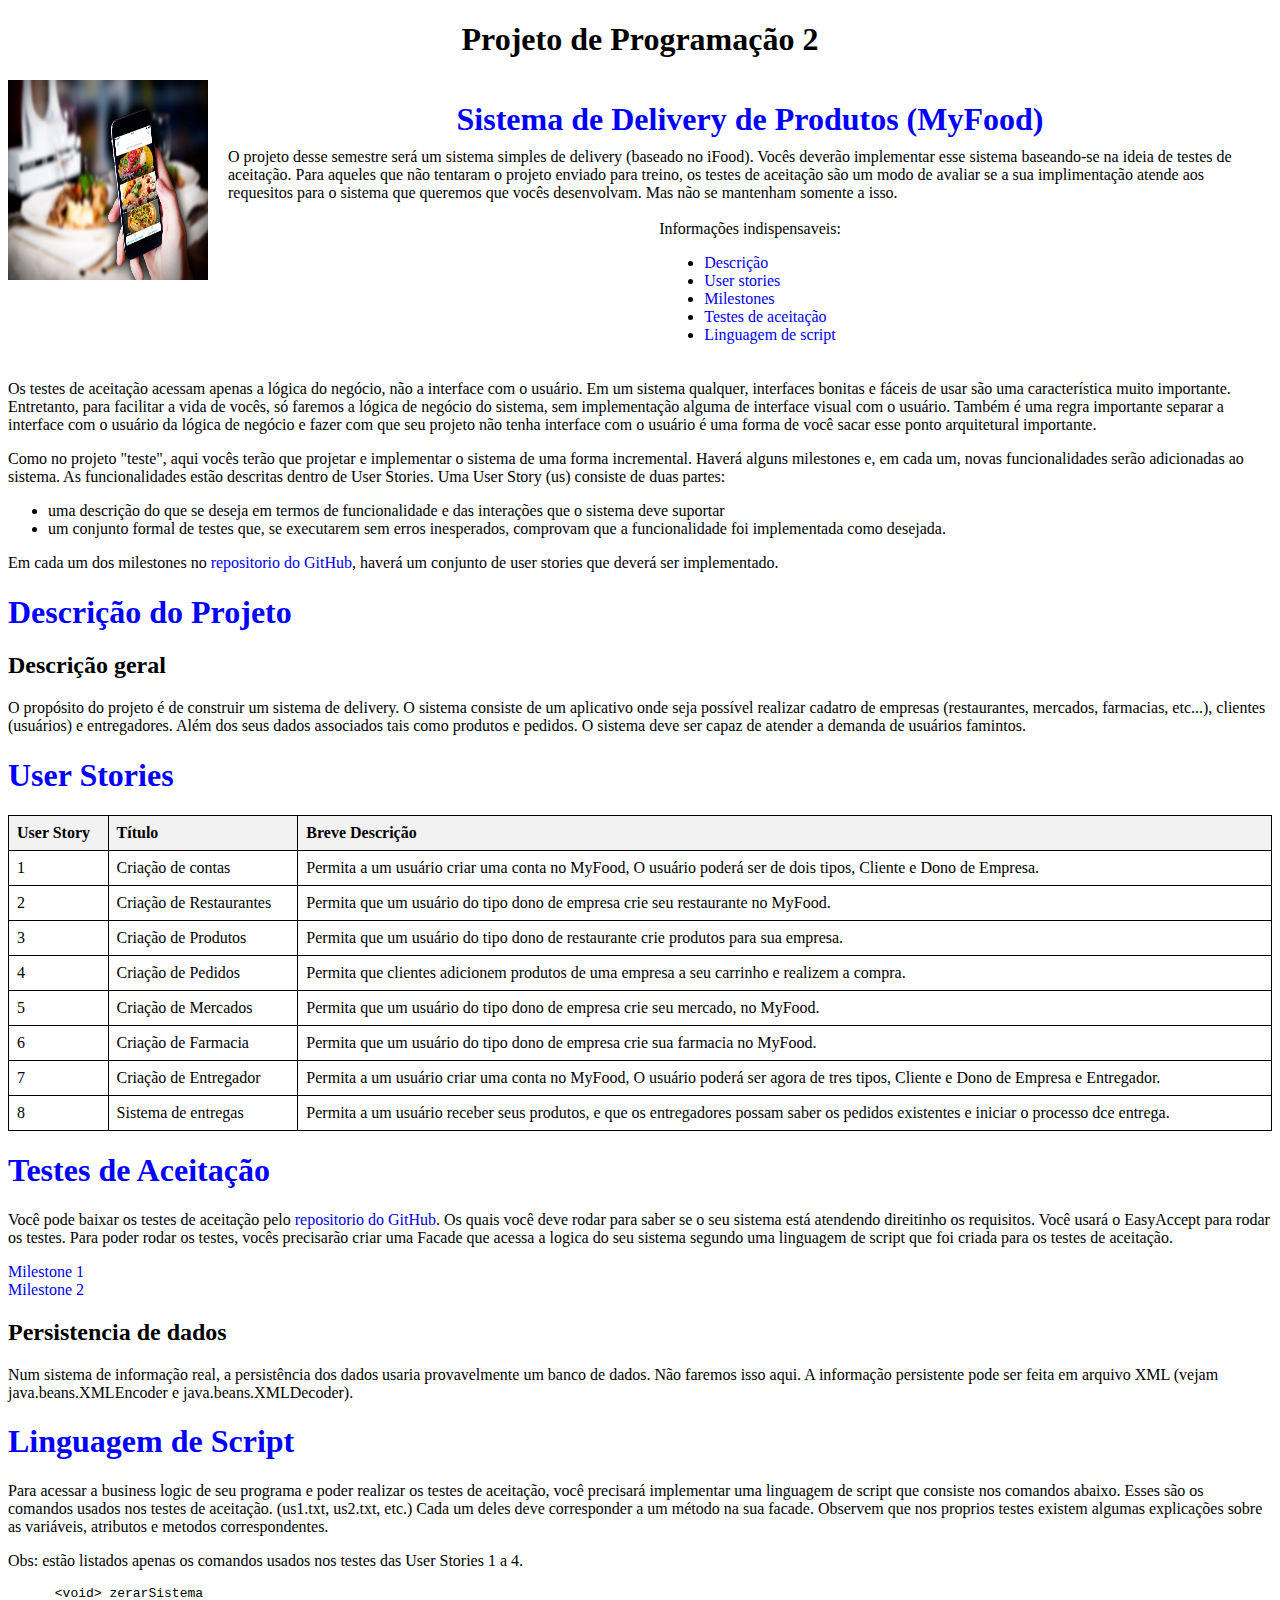
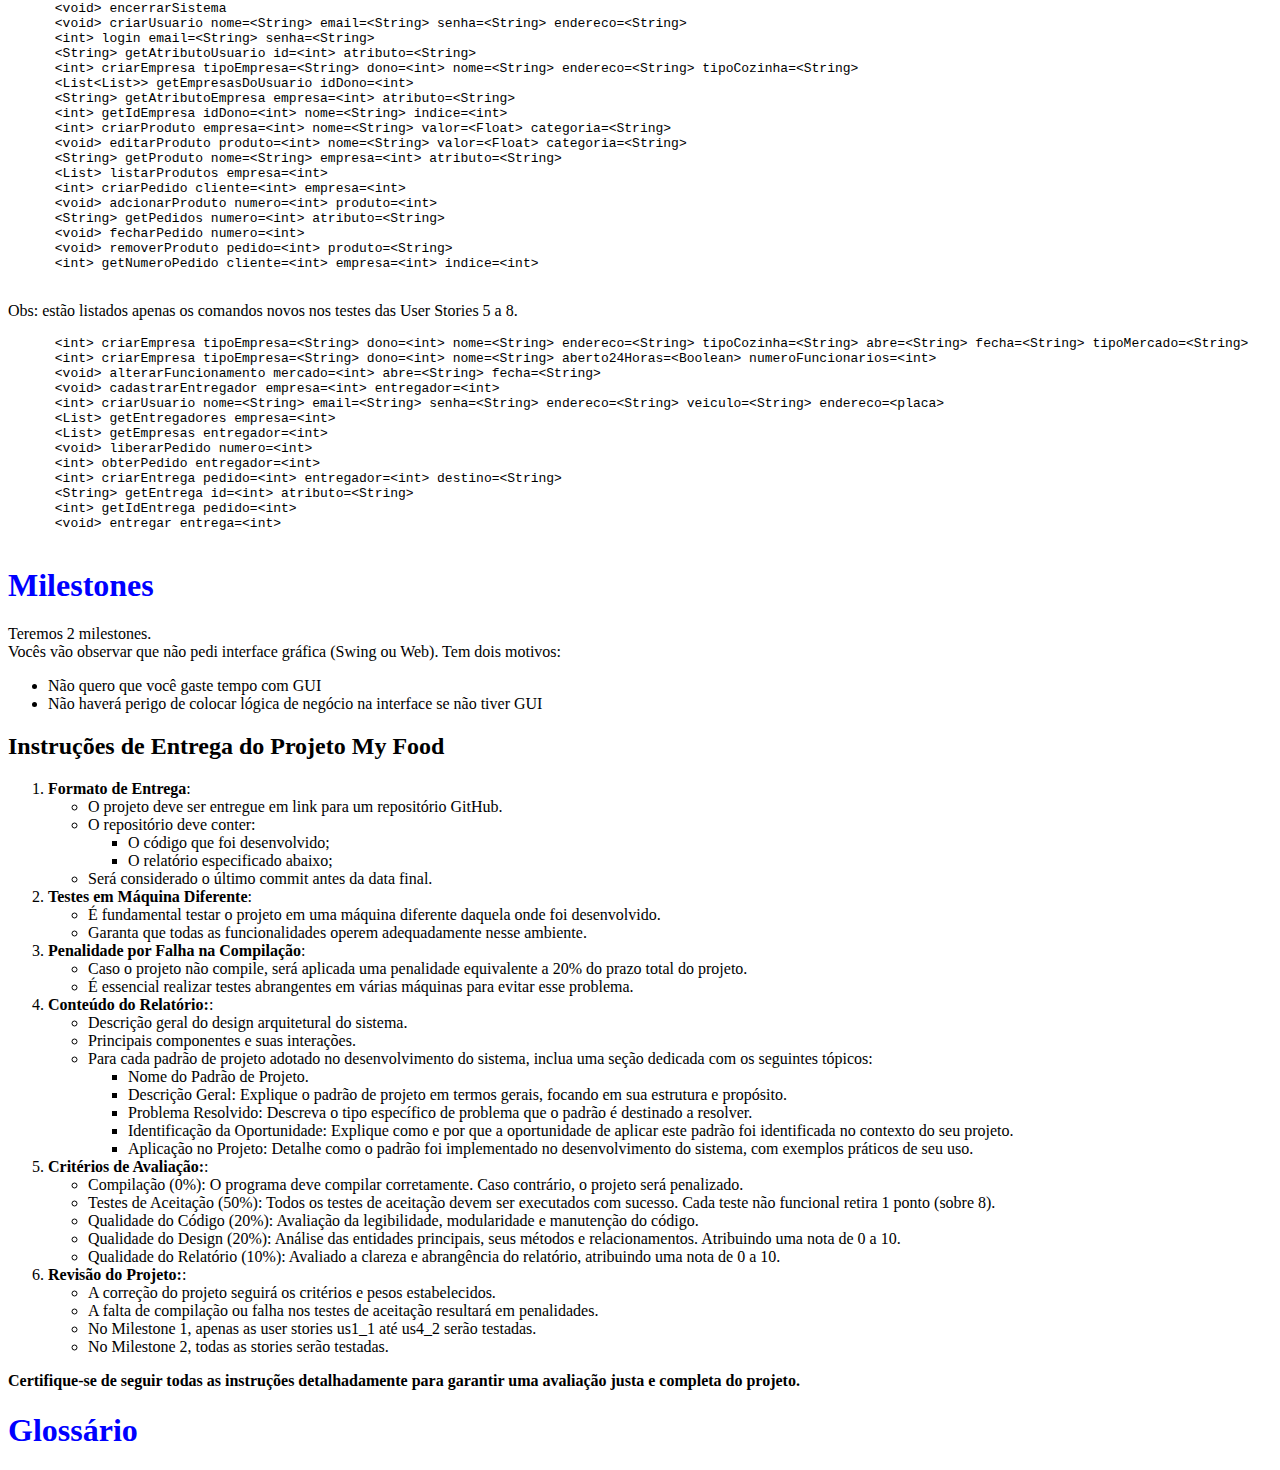
<file: index.html>
<!DOCTYPE html>
<html lang="pt-BR">
<head>
    <meta charset="UTF-8">
    <meta name="viewport" content="width=device-width, initial-scale=1.0">
    <title>MyFood</title>
    <link rel="stylesheet" href="index.css">
</head>
<body>
    <h1 class="center">Projeto de Programação 2</h1>

    <div class="container-imagem-texto">
        <img src="img/logo.jpg" alt="Imagem do Produto" width="200" height="200" class="imagem-lado-texto">
        <div class="texto-container">
            <h1 class="blue">Sistema de Delivery de Produtos (MyFood)</h1>
            <div>
                O projeto desse semestre será um sistema simples de delivery (baseado no iFood).
                Vocês deverão implementar esse sistema baseando-se na ideia de testes de aceitação. 
                Para aqueles que não tentaram o projeto enviado para treino, os testes de aceitação
                são um modo de avaliar se a sua implimentação atende aos requesitos para o sistema que 
                queremos que vocês desenvolvam. Mas não se mantenham somente a isso.
            </div>
            <br>
            Informações indispensaveis:
            <ul>
              <li><a href="#descricao">Descrição</a></li>
              <li><a href="#userstories">User stories</a></li>
              <li><a href="#milestones">Milestones</a></li>
              <li><a href="#testes">Testes de aceitação</a></li>
              <li><a href="#script">Linguagem de script</a></li>
            </ul>
        </div>
    </div>

    <p>
      Os testes de aceitação acessam apenas a lógica do negócio, não a interface com o usuário.
      Em um sistema qualquer, interfaces bonitas e fáceis de usar são uma característica muito importante.
      Entretanto, para facilitar a vida de vocês, só faremos a lógica de negócio do sistema, sem implementação 
      alguma de interface visual com o usuário. Também é uma regra importante separar a interface com o usuário da 
      lógica de negócio e fazer com que seu projeto não tenha interface com o usuário é uma forma de você 
      sacar esse ponto arquitetural importante.
    </p>

    <p>
      Como no projeto "teste", aqui vocês terão que projetar e implementar o sistema de uma forma incremental. 
      Haverá alguns milestones e, em cada um, novas funcionalidades serão adicionadas ao sistema. As funcionalidades 
      estão descritas dentro de User Stories. Uma User Story (us) consiste de duas partes: 

      <ul>
        <li>uma descrição do que se deseja em termos de funcionalidade e das interações que o sistema deve suportar</li>
        <li>um conjunto formal de testes que, se executarem sem erros inesperados, comprovam que a funcionalidade foi implementada 
          como desejada.</li>
      </ul>
      
      <p>
        Em cada um dos milestones no <a href="https://github.com/arturfarias/MyFood">repositorio do GitHub</a>, haverá um conjunto de user stories que deverá ser implementado.
      </p>
    </p>
    
    <a name="descricao"><h1 class="blue">Descrição do Projeto</h1></a>
    <h2>Descrição geral</h2>
    <p>
      O propósito do projeto é de construir um sistema de delivery. O sistema consiste de um aplicativo onde seja possível realizar 
      cadatro de empresas (restaurantes, mercados, farmacias, etc...), clientes (usuários) e entregadores. Além dos seus 
      dados associados tais como produtos e pedidos. O sistema deve ser capaz de atender a demanda de usuários famintos.
    </p>
    
    <a name="userstories">
      <h1 class="blue">User Stories</h1>
    </a>
    <table>
        <thead>
          <tr>
            <th>User Story</th>
            <th>Título</th>
            <th>Breve Descrição</th>
          </tr>
        </thead>
        <tbody>
          <tr>
            <td>1</td>
            <td>Criação de contas</td>
            <td>Permita a um usuário criar uma conta no MyFood, O usuário poderá ser de dois tipos, Cliente e Dono de Empresa.</td>
          </tr>
          <tr>
            <td>2</td>
            <td>Criação de Restaurantes</td>
            <td>Permita que um usuário do tipo dono de empresa crie seu restaurante no MyFood.</td>
          </tr>
          <tr>
            <td>3</td>
            <td>Criação de Produtos</td>
            <td>Permita que um usuário do tipo dono de restaurante crie produtos para sua empresa. </td>
          </tr>
          <tr>
            <td>4</td>
            <td>Criação de Pedidos</td>
            <td>Permita que clientes adicionem produtos de uma empresa a seu carrinho e realizem a compra.</td>
          </tr>
          <tr></tr>
            <td>5</td>
            <td>Criação de Mercados</td>
            <td>Permita que um usuário do tipo dono de empresa crie seu mercado, no MyFood.</td>
          </tr>
          <tr>
            <td>6</td>
            <td>Criação de Farmacia</td>
            <td>Permita que um usuário do tipo dono de empresa crie sua farmacia no MyFood.</td>
          </tr>
          <tr>
            <td>7</td>
            <td>Criação de Entregador</td>
            <td>Permita a um usuário criar uma conta no MyFood, O usuário poderá ser agora de tres tipos, Cliente e Dono de Empresa e Entregador. </td>
          </tr>
          <tr>
            <td>8</td>
            <td>Sistema de entregas</td>
            <td> Permita a um usuário receber seus produtos, e que os entregadores possam saber os pedidos existentes e iniciar o processo dce entrega.</td>
          </tr>
        </tbody>
      </table>

    <a name="testes">
      <h1 class="blue">Testes de Aceitação</h1>
    </a>
    <p> 
      Você pode baixar os testes de aceitação pelo <a href="https://github.com/arturfarias/MyFood">repositorio do GitHub</a>. Os quais você deve rodar para saber se o seu sistema está atendendo direitinho os 
      requisitos. Você usará o EasyAccept para rodar os testes. Para poder rodar os testes, vocês precisarão criar uma 
      Facade que acessa a logica do seu sistema segundo uma linguagem de script que foi criada para os testes de aceitação.
      <p>
        <a href="https://github.com/arturfarias/MyFood/tree/main/Milestone%2001">Milestone 1</a><br>
        <a href="https://github.com/arturfarias/MyFood/tree/main/Milestone%2002">Milestone 2</a><br>
      </p>
    </p>
    <h2>Persistencia de dados</h2>
    <p>
      Num sistema de informação real, a persistência dos dados usaria provavelmente um banco de dados. Não faremos isso aqui. 
      A informação persistente pode ser feita em arquivo XML (vejam java.beans.XMLEncoder e java.beans.XMLDecoder).
    </p>
    <a name="script">
      <h1 class="blue">Linguagem de Script</h1>
    </a>
    <p>
      Para acessar a business logic de seu programa e poder realizar os testes de aceitação, você precisará implementar uma 
      linguagem de script que consiste nos comandos abaixo. Esses são os comandos usados nos testes de aceitação.
      (us1.txt, us2.txt, etc.) Cada um deles deve corresponder a um método na sua facade. Observem que nos proprios testes existem algumas explicações sobre
       as variáveis, atributos e metodos correspondentes.
    </p>
    <p>
      Obs: estão listados apenas os comandos usados nos testes das User Stories 1 a 4.
      <br>
    </p>
    <pre>
      &lt;void&gt; zerarSistema
      &lt;void&gt; encerrarSistema
      &lt;void&gt; criarUsuario nome=&lt;String&gt; email=&lt;String&gt; senha=&lt;String&gt; endereco=&lt;String&gt;
      &lt;int&gt; login email=&lt;String&gt; senha=&lt;String&gt;
      &lt;String&gt; getAtributoUsuario id=&lt;int&gt; atributo=&lt;String&gt;
      &lt;int&gt; criarEmpresa tipoEmpresa=&lt;String&gt; dono=&lt;int&gt; nome=&lt;String&gt; endereco=&lt;String&gt; tipoCozinha=&lt;String&gt;
      &lt;List&lt;List&gt;&gt; getEmpresasDoUsuario idDono=&lt;int&gt;
      &lt;String&gt; getAtributoEmpresa empresa=&lt;int&gt; atributo=&lt;String&gt;
      &lt;int&gt; getIdEmpresa idDono=&lt;int&gt; nome=&lt;String&gt; indice=&lt;int&gt;
      &lt;int&gt; criarProduto empresa=&lt;int&gt; nome=&lt;String&gt; valor=&lt;Float&gt; categoria=&lt;String&gt;
      &lt;void&gt; editarProduto produto=&lt;int&gt; nome=&lt;String&gt; valor=&lt;Float&gt; categoria=&lt;String&gt;
      &lt;String&gt; getProduto nome=&lt;String&gt; empresa=&lt;int&gt; atributo=&lt;String&gt;
      &lt;List&gt; listarProdutos empresa=&lt;int&gt;
      &lt;int&gt; criarPedido cliente=&lt;int&gt; empresa=&lt;int&gt;
      &lt;void&gt; adcionarProduto numero=&lt;int&gt; produto=&lt;int&gt;
      &lt;String&gt; getPedidos numero=&lt;int&gt; atributo=&lt;String&gt;
      &lt;void&gt; fecharPedido numero=&lt;int&gt;
      &lt;void&gt; removerProduto pedido=&lt;int&gt; produto=&lt;String&gt;
      &lt;int&gt; getNumeroPedido cliente=&lt;int&gt; empresa=&lt;int&gt; indice=&lt;int&gt;
    </pre>

    <p>
      Obs: estão listados apenas os comandos novos nos testes das User Stories 5 a 8.
      <br>
    </p>
    <pre>
      &lt;int&gt; criarEmpresa tipoEmpresa=&lt;String&gt; dono=&lt;int&gt; nome=&lt;String&gt; endereco=&lt;String&gt; tipoCozinha=&lt;String&gt; abre=&lt;String&gt; fecha=&lt;String&gt; tipoMercado=&lt;String&gt;
      &lt;int&gt; criarEmpresa tipoEmpresa=&lt;String&gt; dono=&lt;int&gt; nome=&lt;String&gt; aberto24Horas=&lt;Boolean&gt; numeroFuncionarios=&lt;int&gt;
      &lt;void&gt; alterarFuncionamento mercado=&lt;int&gt; abre=&lt;String&gt; fecha=&lt;String&gt;
      &lt;void&gt; cadastrarEntregador empresa=&lt;int&gt; entregador=&lt;int&gt;
      &lt;int&gt; criarUsuario nome=&lt;String&gt; email=&lt;String&gt; senha=&lt;String&gt; endereco=&lt;String&gt; veiculo=&lt;String&gt; endereco=&lt;placa&gt;
      &lt;List&gt; getEntregadores empresa=&lt;int&gt;
      &lt;List&gt; getEmpresas entregador=&lt;int&gt;
      &lt;void&gt; liberarPedido numero=&lt;int&gt;
      &lt;int&gt; obterPedido entregador=&lt;int&gt;
      &lt;int&gt; criarEntrega pedido=&lt;int&gt; entregador=&lt;int&gt; destino=&lt;String&gt;
      &lt;String&gt; getEntrega id=&lt;int&gt; atributo=&lt;String&gt;
      &lt;int&gt; getIdEntrega pedido=&lt;int&gt;
      &lt;void&gt; entregar entrega=&lt;int&gt;
    </pre>



    <a name="milestones">
      <h1 class="blue">Milestones</h1>
    </a>
    <p>
      Teremos 2 milestones.
      <br>
      Vocês vão observar que não pedi interface gráfica (Swing ou Web). Tem dois motivos:
      <ul>
        <li>Não quero que você gaste tempo com GUI</li>
        <li>Não haverá perigo de colocar lógica de negócio na interface se não tiver GUI</li>
      </ul>
    </p>
    <p>
      <h2>Instruções de Entrega do Projeto My Food</h2>
      <ol>
        <li><b>Formato de Entrega</b>:  
            <ul>
                <li>O projeto deve ser entregue em link para um repositório GitHub.</li>
                <li>O repositório deve conter:
                    <ul>
                        <li>O código que foi desenvolvido;</li>
                        <li>O relatório especificado abaixo;</li>
                    </ul>
                </li>
                <li>Será considerado o último commit antes da data final.
            </ul>
        </li>
        <li><b>Testes em Máquina Diferente</b>:
          <ul>
              <li>É fundamental testar o projeto em uma máquina diferente daquela onde foi desenvolvido.</li>
              <li>Garanta que todas as funcionalidades operem adequadamente nesse ambiente. </li>
          </ul>
      </li>
      <li><b>Penalidade por Falha na Compilação</b>:
        <ul>
            <li>Caso o projeto não compile, será aplicada uma penalidade equivalente a 20% do prazo total do projeto.</li>
            <li>É essencial realizar testes abrangentes em várias máquinas para evitar esse problema. </li>
        </ul>
      </li>         
      <li><b>Conteúdo do Relatório:</b>:
        <ul>
            <li>Descrição geral do design arquitetural do sistema.</li>
            <li>Principais componentes e suas interações. </li>
            <li>Para cada padrão de projeto adotado no desenvolvimento do sistema, inclua uma seção dedicada com os seguintes tópicos:
              <ul>
                  <li>Nome do Padrão de Projeto.</li>
                  <li>Descrição Geral: Explique o padrão de projeto em termos gerais, focando em sua estrutura e propósito.</li>
                  <li>Problema Resolvido: Descreva o tipo específico de problema que o padrão é destinado a resolver.</li>
                  <li>Identificação da Oportunidade: Explique como e por que a oportunidade de aplicar este padrão foi identificada no contexto do seu projeto.</li>
                  <li>Aplicação no Projeto: Detalhe como o padrão foi implementado no desenvolvimento do sistema, com exemplos práticos de seu uso.
                  </li>
              </ul>
          </li>
        </ul>
      </li>  
      <li><b>Critérios de Avaliação:</b>:
        <ul>
            <li>Compilação (0%): O programa deve compilar corretamente. Caso contrário, o projeto será penalizado. </li>
            <li>Testes de Aceitação (50%): Todos os testes de aceitação devem ser executados com sucesso. Cada teste não funcional retira 1 ponto (sobre 8).</li>
            <li>Qualidade do Código (20%): Avaliação da legibilidade, modularidade e manutenção do código.</li>
            <li>Qualidade do Design (20%): Análise das entidades principais, seus métodos e relacionamentos. Atribuindo uma nota de 0 a 10.</li>
            <li>Qualidade do Relatório (10%): Avaliado a clareza e abrangência do relatório, atribuindo uma nota de 0 a 10.</li>
        </ul>
      </li>  
      <li><b>Revisão do Projeto:</b>:
        <ul>
            <li>A correção do projeto seguirá os critérios e pesos estabelecidos.</li>
            <li>A falta de compilação ou falha nos testes de aceitação resultará em penalidades.</li>
            <li>No Milestone 1, apenas as user stories us1_1 até us4_2 serão testadas.</li>
            <li>No Milestone 2, todas as stories serão testadas.</li>
        </ul>
      </li>         
    </ol>

    <b>Certifique-se de seguir todas as instruções detalhadamente para garantir uma avaliação justa e completa do projeto.</b>

    </p>
    <a name="glossario">
      <h1 class="blue">Glossário</h1>
    </a>
   <!-- <div class="definition">
        <strong>Texto:</strong> descrição.
    </div>
  -->

</body>
</html>
</file>
<file: index.css>
.center {
    text-align: center;
}

.container-imagem-texto {
    display: flex;
    align-items: flex-start;
    margin-bottom: 20px;
}

.imagem-lado-texto {
    margin-right: 20px;
}

  .texto-container {
    display: flex;
    flex-direction: column;
    align-items: center;
}
  
.texto-container h1 {
    text-align: center;
    margin-bottom: 10px;
}

a {
    text-decoration: none;
}

  a:hover {
    text-decoration: underline;
}

.blue{
    color: blue;
}

th, td {
    border: 1px solid black; 
    padding: 8px;
    text-align: left;
}

th {
    background-color: #f2f2f2;
}

table {
    width: 100%;
    border-collapse: collapse;
}

.definition {
    margin-bottom: 10px;
  }
  .definition strong {
    font-weight: bold;
  }
</file>
